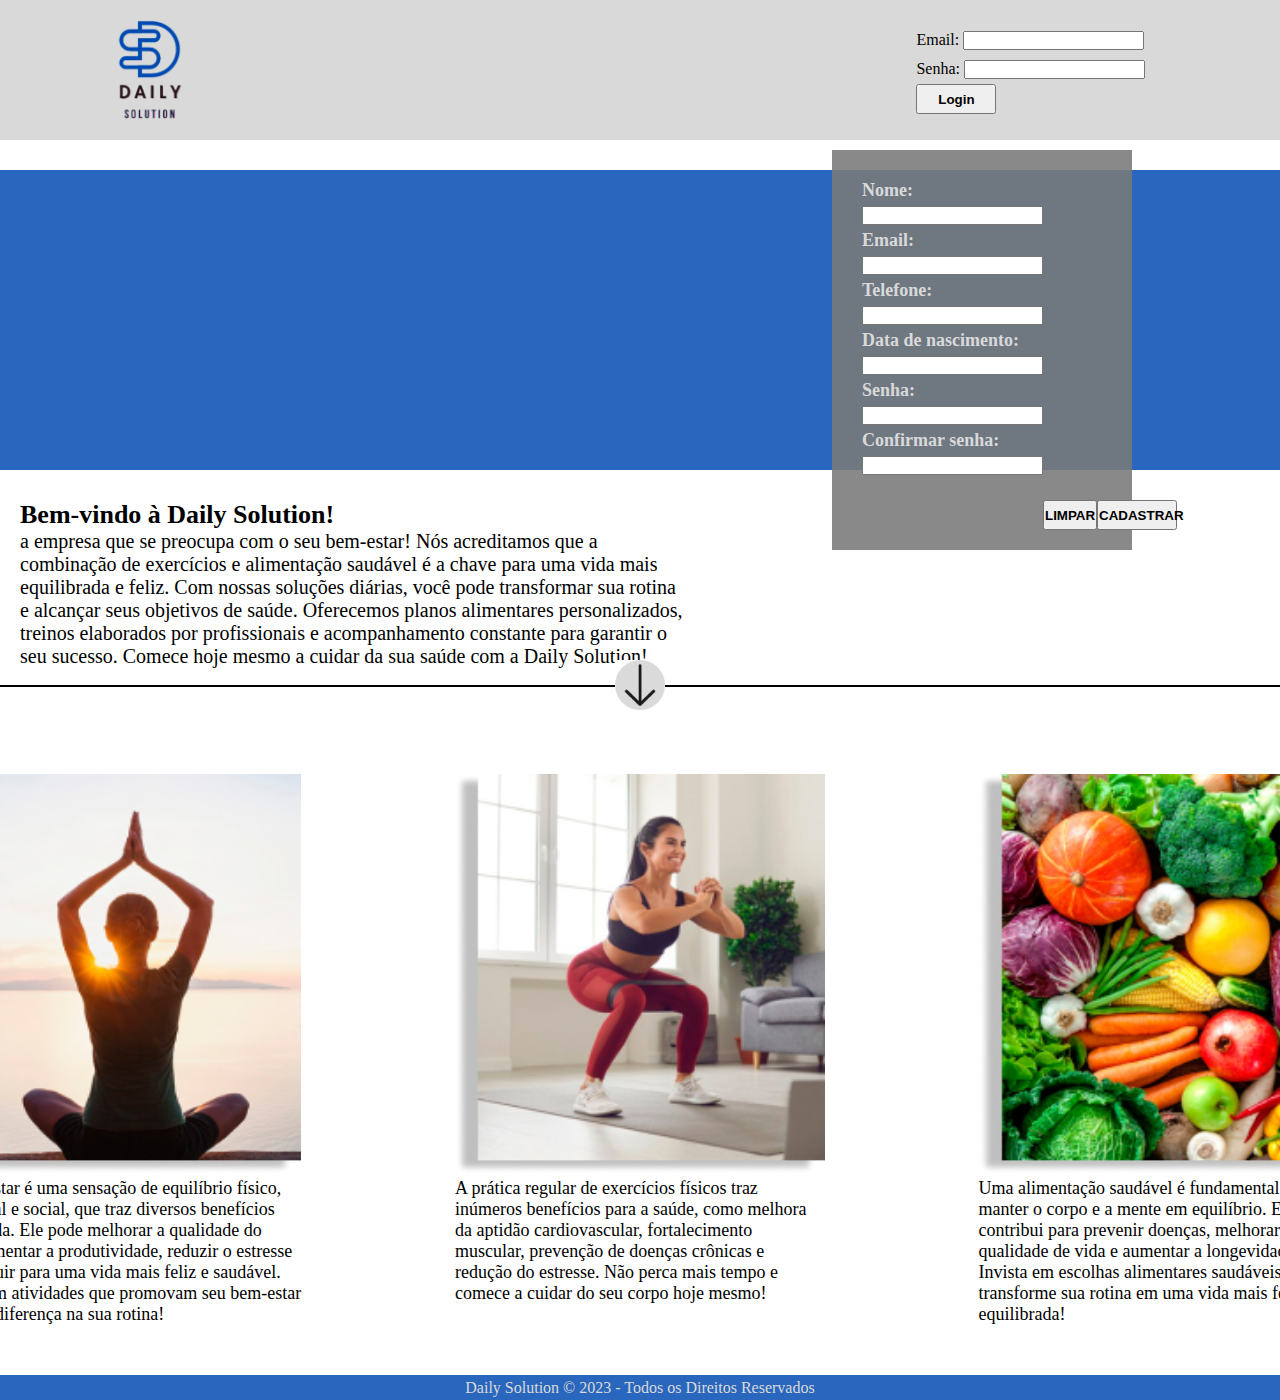
<file: Daily-Solution/index.html>
<!DOCTYPE html>
<html lang="pt-br">


<head>
    <meta charset="UTF-8">
    <meta http-equiv="X-UA-Compatible" content="IE=edge">
    <meta name="viewport" content="width=device-width, initial-scale=1.0">
    <title>Página Principal</title>
    <link rel="stylesheet" href="css/style.css">
</head>



<body>

    <!--Inicio cabeçalho-->

    <header>
            <div class="topo">
                <h1 class="logo"></h1>

                <div class="form">
                    <form action="">
                        <label>Email: <input type="text" name="Email"/></p>
                        <label>Senha: <input type="password"/></p>
                    </form>
                    <button class="botao"><strong>Login</strong></button> 
                </div>
                
            </div>
        </div>
    </header>

    <!--Fim cabeçalho-->

    <!--Inicio container azul-->

    <div class="container-mid">
        <div class="container-azul">
            <div class="form-cadastro">
                <form action="">
                    <label>Nome:</label> <input type="text" name="Nome"/></p>
                    <label>Email:</label> <input type="text" name="Email"/></p>
                    <label>Telefone:</label> <input type="text" name="Telefone"/></p>
                    <label>Data de nascimento:</label> <input name="data_nasc"/></p>
                    <label>Senha:</label> <input type="password"/></p>
                    <label>Confirmar senha:</label> <input type="password"/></p>
                </form>
                <button class="botao"><strong>LIMPAR</strong></button> 
                <button class="botao"><strong>CADASTRAR</strong></button>
                 
            </div>
        </div>

        <div class="container-texto">
            <span>
                 <strong class="negrito">Bem-vindo à Daily Solution!</strong><br> a empresa que se preocupa com o seu bem-estar! Nós acreditamos que a combinação de exercícios e alimentação saudável é a chave para uma vida mais equilibrada e feliz. Com nossas soluções diárias, você pode transformar sua rotina e alcançar seus objetivos de saúde. Oferecemos planos alimentares personalizados, treinos elaborados por profissionais e acompanhamento constante para garantir o seu sucesso. Comece hoje mesmo a cuidar da sua saúde com a Daily Solution!
                </span>
        </div>
    </div>

    <!--Fim container azul-->

    <!--Inicio container linha/divisor-->

    <div class="linha">
            <span></span>
            <div class="img"> <img src="./img/seta.png" alt=""></div>
            <span></span>
    </div>

    <!--Fim container linha/divisor-->

     <!--Inicio Container das imagens-->

    <div class="container-imagens">

        <div class="bloco-1">
            <img src="./img/bem estar.png" alt="" height="400px" width="370px">
            <span class="text-1">O bem-estar é uma sensação de equilíbrio físico, emocional e social, que traz diversos benefícios para a vida. Ele pode melhorar a qualidade do sono, aumentar a produtividade, reduzir o estresse e contribuir para uma vida mais feliz e saudável. Invista em atividades que promovam seu bem-estar e sinta a diferença na sua rotina!</span>
        </div>

        <div class="bloco-2">
            <img src="./img/exercicios.png" alt="" height="400px" width="370px">
            <span class="text-1">A prática regular de exercícios físicos traz inúmeros benefícios para a saúde, como melhora da aptidão cardiovascular, fortalecimento muscular, prevenção de doenças crônicas e redução do estresse. Não perca mais tempo e comece a cuidar do seu corpo hoje mesmo!</span>
        </div>

        <div class="bloco-3">
            <img src="./img/alimentação.png" alt="" height="400px" width="370px">
            <span class="text-1">Uma alimentação saudável é fundamental para manter o corpo e a mente em equilíbrio. Ela contribui para prevenir doenças, melhorar a qualidade de vida e aumentar a longevidade. Invista em escolhas alimentares saudáveis e transforme sua rotina em uma vida mais feliz e equilibrada!</span>
        </div>
    </div>

    <!--Fim Container das imagens-->

    <footer>Daily Solution © 2023 - Todos os Direitos Reservados</footer>

</body>
</html>
</file>
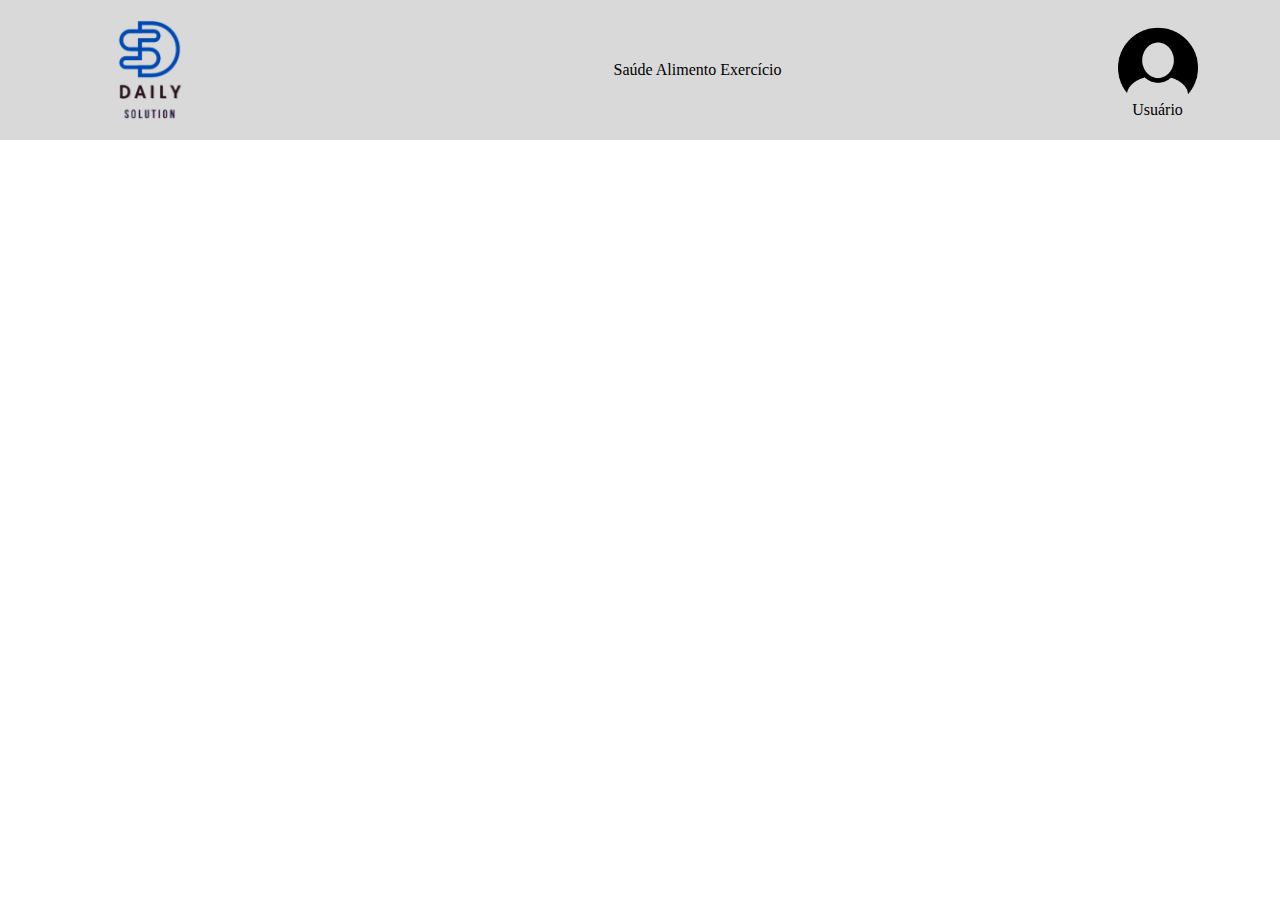
<file: Daily-Solution/bemestar.html>
<!DOCTYPE html>
<html lang="pt-br">


<head>
    <meta charset="UTF-8">
    <meta http-equiv="X-UA-Compatible" content="IE=edge">
    <meta name="viewport" content="width=device-width, initial-scale=1.0">
    <title>Página Principal</title>
    <link rel="stylesheet" href="css/bemestar.css">
</head>

<body>
    <header>
        <div class="topo">
            <h1 class="logo"></h1>

        <div class="menu">
            <nav>
                <a>Saúde</a>
                <a>Alimento</a>
                <a>Exercício</a>
            </nav>
        </div>    
            <div class="usuario">
                <img src="./img/usuario.png">
                <span>Usuário</span>
             </div>
        </div>
        
    </header>

    <div class="tudo">
        <div class="linha_cima">
            <div class="primeira_cima"> </div>
            <div class="segunda_cima"> </div>
            <div class="terceira_cima"> </div>
        </div>    

        <div class="segunda_baixo">
            <div class="primeira_baixo"></div>
            <div class="primeira_baixo"> </div>
            <div class="terceira_baixo"> </div>
        </div>
    </div>
</body>

<!-- ARRUMAR A IMAGEM DO USUARIO NO HEADER -->
</file>
<file: Daily-Solution/css/style.css>
*{
    padding:0;
    margin: 0;
    box-sizing: border-box;
}

.topo{
    background-color: #d9d9d9;
    height: 140px;
    padding-right: 85px;
    display: flex;
    padding-left: 25px;
    align-items: center;
    justify-content: space-between;
}

.logo{
    height: 100px;
    width: 100px;
    background: url(../img/logo.png) no-repeat center;
    background-size: 120px;
    padding-left: 250px;
    float: left;
}

.form{
    display: flex;
    align-items: center;
    gap: 10px;  
    margin-right: 50px;
}

input {
    margin: 5px 0px;
}


.botao{
    height: 30px;
    width: 80px; 
}

.botao:hover{
    background-color: #2966bd; 
    transition: 800ms;
    color: #fff;
}

.container-mid{
   height: 500px;
   background-color: #ffffff;
padding-top: 30px;
}

.container-azul{
    height: 300px;
    width: auto;
    background-color: #2966bd;
}

.container-texto{
    max-width: 55%;
    padding: 30px 20px;
    font-size: 20px;
}

.negrito{
    font-size: 26px;
}

.linha{
    margin-top: 30px;
    display: flex;
    width: 100%;
}

.linha span{
    height: 0.1px;
    border: 1.8px solid black;
    width: 100%;
    margin-top: 15px;
}

.img img{
    height: 50px;
    width: 50px;
}
.img{
    position: relative;
    bottom: 10px;
}

.container-imagens{
    margin-top: 50px;
    display: flex;
    justify-content: center;
    gap: 12%;
}

.bloco-1 {
    max-width: 370px;
    
}

.bloco-2 {
    max-width: 370px;
}

.bloco-3 {
    max-width: 370px;
}

.container-imagens span{
    font-size: 18px;
}

.container-imagens .text-1 {
    position: relative;
    margin-left: 5 5px;
}

footer{
    color: rgb(218, 217, 217);
    background-color: #2966bd;
    display: flex;
    align-items: center;
    justify-content: center;
    margin-top: 50px;
    height: 25px;
}

.form-cadastro{
    background-color: rgba(121, 121, 121, 0.884);
    width: 300px;
    height: 400px;
    display: flex;
    margin-left: 65%;
    padding: 30px;
    position: relative;
    bottom: 20px;
    
}

.form-cadastro form{
    display: flex;
    flex-direction: column;
}

.form-cadastro .botao{
    position: relative;
   margin-top: 320px;
    
}

.form-cadastro label{
    font-size: 18px;
    font-weight: bold;
    color: #d9d9d9;
}

.form-cadastro strong{
  
    display: flex;  
    align-items: center;
  
    
}
</file>
<file: Daily-Solution/css/bemestar.css>
*{
    padding:0;
    margin: 0;
    box-sizing: border-box;
}

.topo{
    background-color: #d9d9d9;
    height: 140px;
    padding-right: 85px;
    display: flex;
    padding-left: 25px;
    align-items: center;
    justify-content: space-between;
}

.logo{
    height: 100px;
    width: 100px;
    background: url(../img/logo.png) no-repeat center;
    background-size: 120px;
    padding-left: 250px;
    float: left;
}

.usuario{
    height: 75px;
    width: 75px;
    display: flex;
    justify-content: center;
    flex-direction: column;
    align-items: center;
}

.usuario img{
    width: 80px;
    height: 80px;
}

.menu{
    gap: 25px;
}
</file>
